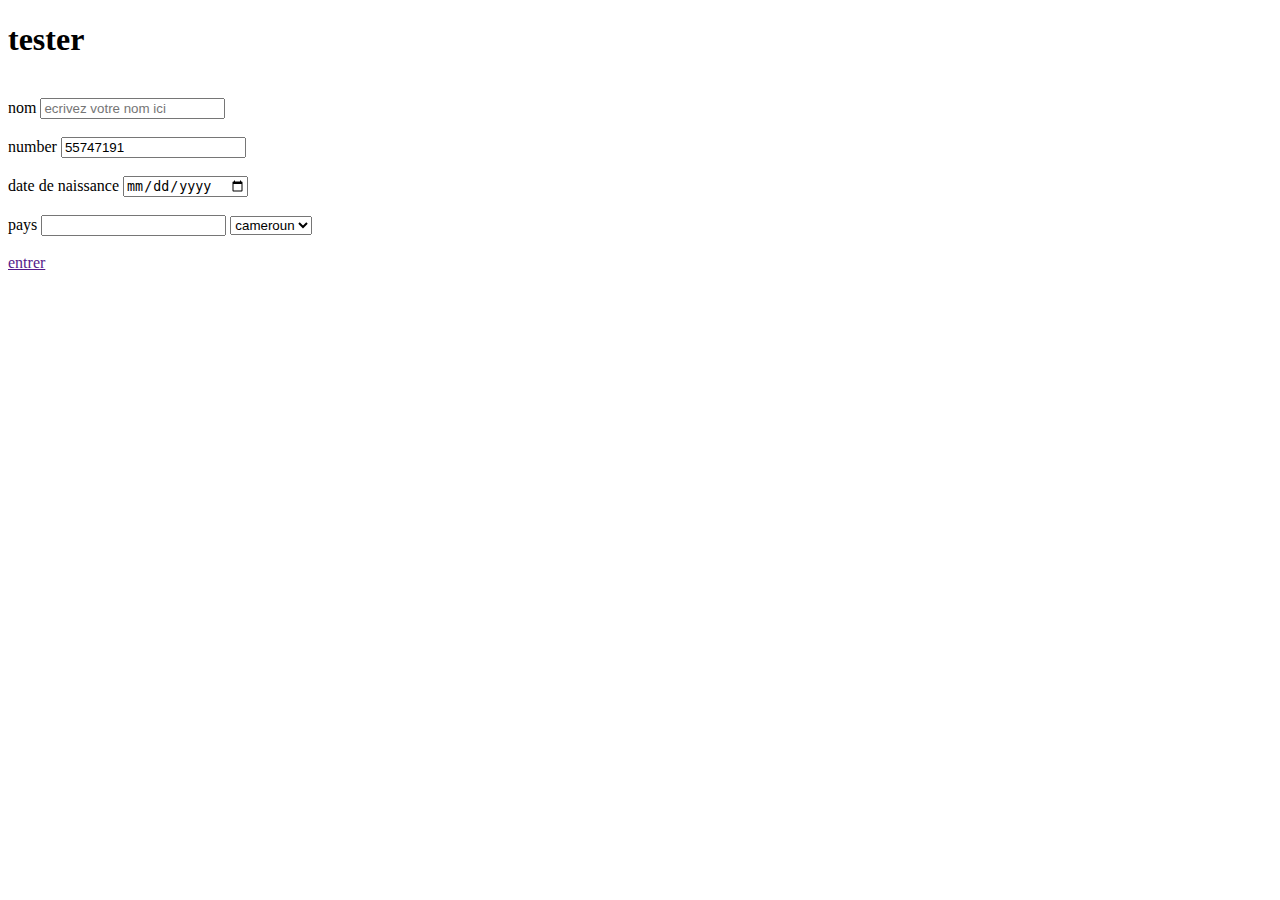
<file: fichier2.html>
<!DOCTYPE html>
<html lang="en">
<head> 
    <meta charset="UTF-8">
    <meta http-equiv="X-UA-Compatible" content="IE=edge">
    <meta name="viewport" content="width=device-width, initial-scale=1.0">
    <title>Document</title>
</head>
<body>
    <h1>tester </h1>
    <form>
        <br> 
        <label>nom</label>
        <input type="TEXT" name="noms" placeholder="ecrivez votre nom ici" />
    </br>
        <br>
        <label>number
            <input type="nombre" name="nombre" value="55747191"/> 
        </br>
        <br>
        <label>date de naissance</label>
        <input type="date" name="date de naissance"/> 
    </br> 
    <br>
    <label>pays</label> 
    <input type="test" name="ton pays" > 
    <select>
        <option value="cameroun">cameroun</option>
        <option value="gabon">gabon</option>
        <option value="ghana">ghana</option>
        <option value="tunisie">tunisie</option>
    </select> 
</br>
        </label>
    </form> 
    <br>
    <!--créer un bouton--> 
    <nav>
        <a href="">entrer</a>
    </nav> 
</br>
</body>
</html>
</file>
